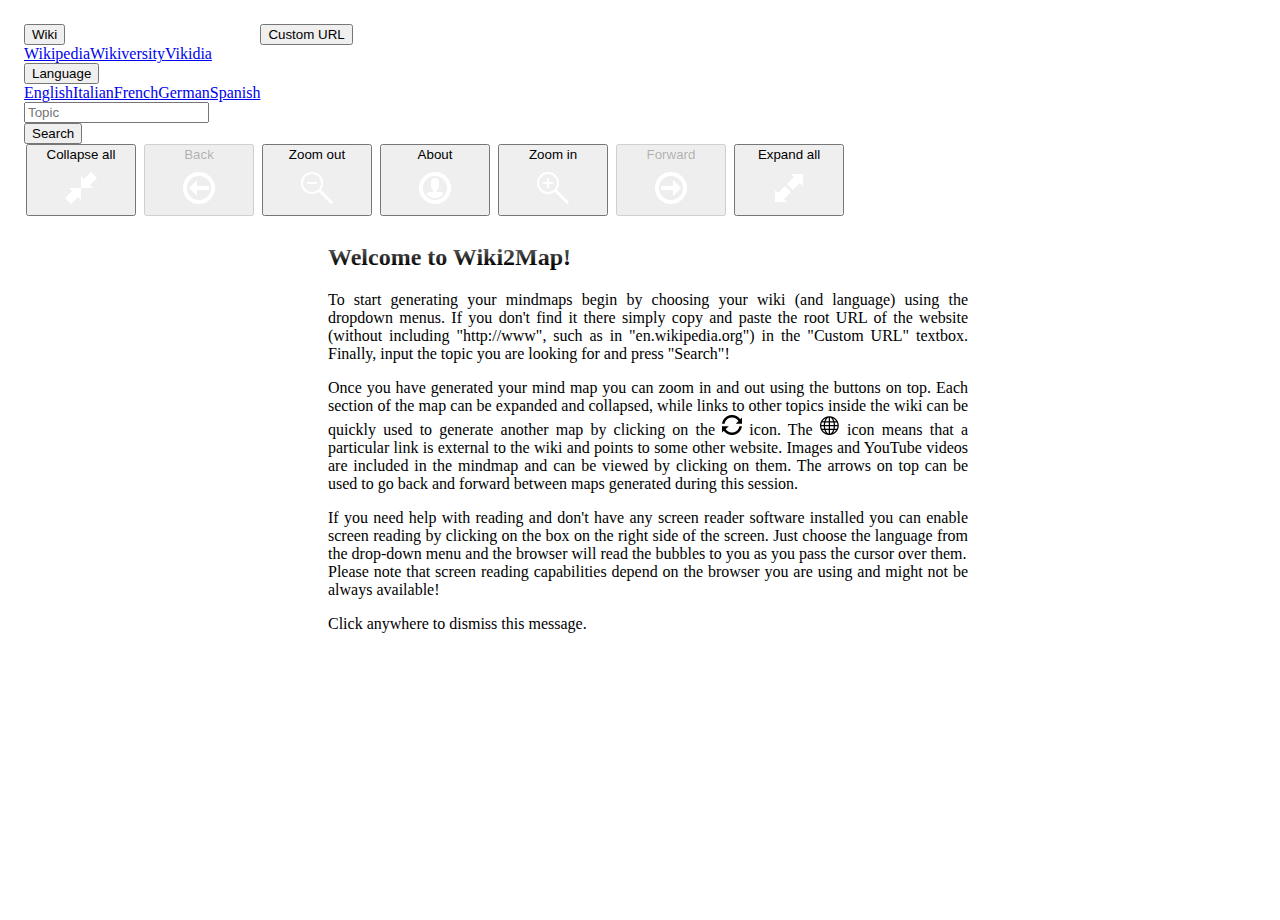
<file: index.html>
<!DOCTYPE html>
<html lang="en">
	<head>
    <meta charset="utf-8">
    <meta name="viewport" content="width=device-width, initial-scale=1, shrink-to-fit=no">

		<meta http-equiv="Cache-Control" content="no-cache, no-store, must-revalidate" />
		<meta http-equiv="Pragma" content="no-cache" />
		<meta http-equiv="Expires" content="0" />

		<title>Wiki2Map</title>

    <link rel="stylesheet" href="https://stackpath.bootstrapcdn.com/bootstrap/4.5.0/css/bootstrap.min.css"
			integrity="sha384-9aIt2nRpC12Uk9gS9baDl411NQApFmC26EwAOH8WgZl5MYYxFfc+NcPb1dKGj7Sk" crossorigin="anonymous"/>
		<link type="text/css" rel="stylesheet" href="css/jsmind.css"/>
		<link type="text/css" rel="stylesheet" href="css/index.css"/>

		<link rel="apple-touch-icon" sizes="180x180" href="res/favicon/apple-touch-icon.png">
		<link rel="icon" type="image/png" sizes="32x32" href="res/favicon/favicon-32x32.png">
		<link rel="icon" type="image/png" sizes="16x16" href="res/favicon/favicon-16x16.png">
		<link rel="manifest" href="res/favicon/site.webmanifest">
		<link rel="mask-icon" href="res/favicon/safari-pinned-tab.svg" color="#007bff">
		<link rel="shortcut icon" href="res/favicon/favicon.ico">
		<meta name="apple-mobile-web-app-title" content="Wiki2Map">
		<meta name="application-name" content="Wiki2Map">
		<meta name="msapplication-TileColor" content="#2b5797">
		<meta name="msapplication-config" content="res/favicon/browserconfig.xml">
		<meta name="theme-color" content="#007bff">
	</head>
	<body>
		<div class="row" id="controls" data-target="0">
			<div class="col-lg-3 col-md-12">
				<div id="dropdown-container" class="justify-content-between flex-wrap">
					<div class="d-flex">
						<div id="wiki-dropdown" class="mr-2 dropdown-container">
							<button class="btn mb-1 btn-primary dropdown-toggle" type="button"
								id="wiki-dropdown-btn" data-toggle="dropdown" aria-haspopup="true" aria-expanded="false">
								<span localized="wiki-dropdown|html"></span>
						  </button>
						  <div class="dropdown-menu" aria-labelledby="wiki-dropdown-btn"></div>
						</div>
						<div id="lang-dropdown" class="dropdown-container">
							<button class="btn mb-1 btn-primary dropdown-toggle" type="button"
								id="lang-dropdown-btn" data-toggle="dropdown" aria-haspopup="true" aria-expanded="false">
						    <span localized="language-dropdown|html"></span>
						  </button>
						  <div class="dropdown-menu" aria-labelledby="lang-dropdown-btn"></div>
						</div>
					</div>
					<div class="d-flex">
						<button id="custom-url-button" localized="custom-url-button|html" class="btn mb-1 btn-outline-primary"></button>
					</div>
				</div>
				<div class="input-group mb-2" id="custom-url-container">
					<input type="text" id="custom-url" localized="wiki-textbox|placeholder" class="form-control">
					<div class="input-group-append">
						<button class="btn btn-primary" id="custom-url-back" localized="custom-url-back-button|html" type="button"></button>
					</div>
				</div>
				<div class="input-group mt-1" id="topic-container">
					<input type="text" id="topic" localized="topic-textbox|placeholder" class="form-control">
					<div class="input-group-append">
						<button class="btn btn-success" id="submit" localized="search-button|html" type="button"></button>
					</div>
				</div>
				<ul class="list-group" id="autocomplete"></ul>
				<div id="message-container">
					<div class="alert alert-danger mt-2" id="error-message" localized="error-message|html" role="alert"></div>
					<div class="alert alert-light mt-2" id="about-message" localized="about-content|html" role="alert"></div>
				</div>
			</div>
			<!-- MIDDLE NAVBAR BEGIN -->
			<div class="col-lg-6 col-md-12">
				<div class="d-flex flex-row justify-content-center h-100" id="middle-nav">
					<button id="collapse-button" class="btn btn-primary">
						<span localized="collapse-button|html"></span>
						<img src="res/nav/collapse.png" localized="collapse-img|title,alt"/>
					</button>
					<button id="back-button" disabled class="btn btn-primary">
						<span localized="back-button|html"></span>
						<img src="res/nav/back.png" localized="back-img|title,alt"/>
					</button>
					<button id="zoom-out-button" class="btn btn-info">
						<span localized="zoom-out-button|html"></span>
						<img src="res/nav/out.png" localized="zoom-out-img|title,alt"/>
					</button>
					<button id="about-button" class="btn btn-primary">
						<span localized="about-button|html"></span>
						<img src="res/nav/about.png" localized="about-img|title,alt"/>
					</button>
					<button id="zoom-in-button" class="btn btn-info">
						<span localized="zoom-in-button|html"></span>
						<img src="res/nav/in.png" localized="zoom-in-img|title,alt"/>
					</button>
					<button id="forward-button" disabled class="btn btn-primary">
						<span localized="forward-button|html"></span>
						<img src="res/nav/forward.png" localized="forward-img|title,alt"/>
					</button>
					<button id="expand-button" class="btn btn-primary">
						<span localized="expand-button|html"></span>
						<img src="res/nav/expand.png" localized="expand-img|title,alt"/>
					</button>
				</div>
			</div>
			<!-- MIDDLE NAVBAR END -->
			<div class="col-lg-3 col-md-12">
				<div class="d-flex flex-row justify-content-end h-100 dropdown-container" id="tts-dropdown">
					<button class="btn btn-primary dropdown-toggle h-100" type="button"
						id="tts-dropdown-btn" data-toggle="dropdown" aria-haspopup="true" aria-expanded="false">
						<img src="res/nav/tts.png"/>
						<p></p>
						<span></span>
					</button>
					<div class="dropdown-menu" aria-labelledby="tts-dropdown-btn"></div>
				</div>
			</div>
		</div>
		<div id="loading">
			<img title="Loading..." alt="Loading..." src="res/map/loading.gif"/>
		</div>
		<div id="tooltip"></div>
		<div id="map"></div>
		<div id="help" localized="init-help|title" title="Click to dismiss">
			<span localized="init-help-content|html"></span>
		</div>
		<script src="https://code.jquery.com/jquery-3.5.1.min.js"
			integrity="sha256-9/aliU8dGd2tb6OSsuzixeV4y/faTqgFtohetphbbj0=" crossorigin="anonymous"></script>

    <script src="https://cdn.jsdelivr.net/npm/popper.js@1.16.0/dist/umd/popper.min.js"
			integrity="sha384-Q6E9RHvbIyZFJoft+2mJbHaEWldlvI9IOYy5n3zV9zzTtmI3UksdQRVvoxMfooAo" crossorigin="anonymous"></script>
    <script src="https://stackpath.bootstrapcdn.com/bootstrap/4.5.0/js/bootstrap.min.js"
			integrity="sha384-OgVRvuATP1z7JjHLkuOU7Xw704+h835Lr+6QL9UvYjZE3Ipu6Tp75j7Bh/kR0JKI" crossorigin="anonymous"></script>

		<script src="js/main.js" type="module"/></script>

		<script src="js/lib/wtf_wikipedia.js" type="text/javascript"></script>
		<script src="js/lib/jsmind.custom.js" type="text/javascript"></script>
	</body>
</html>
</file>
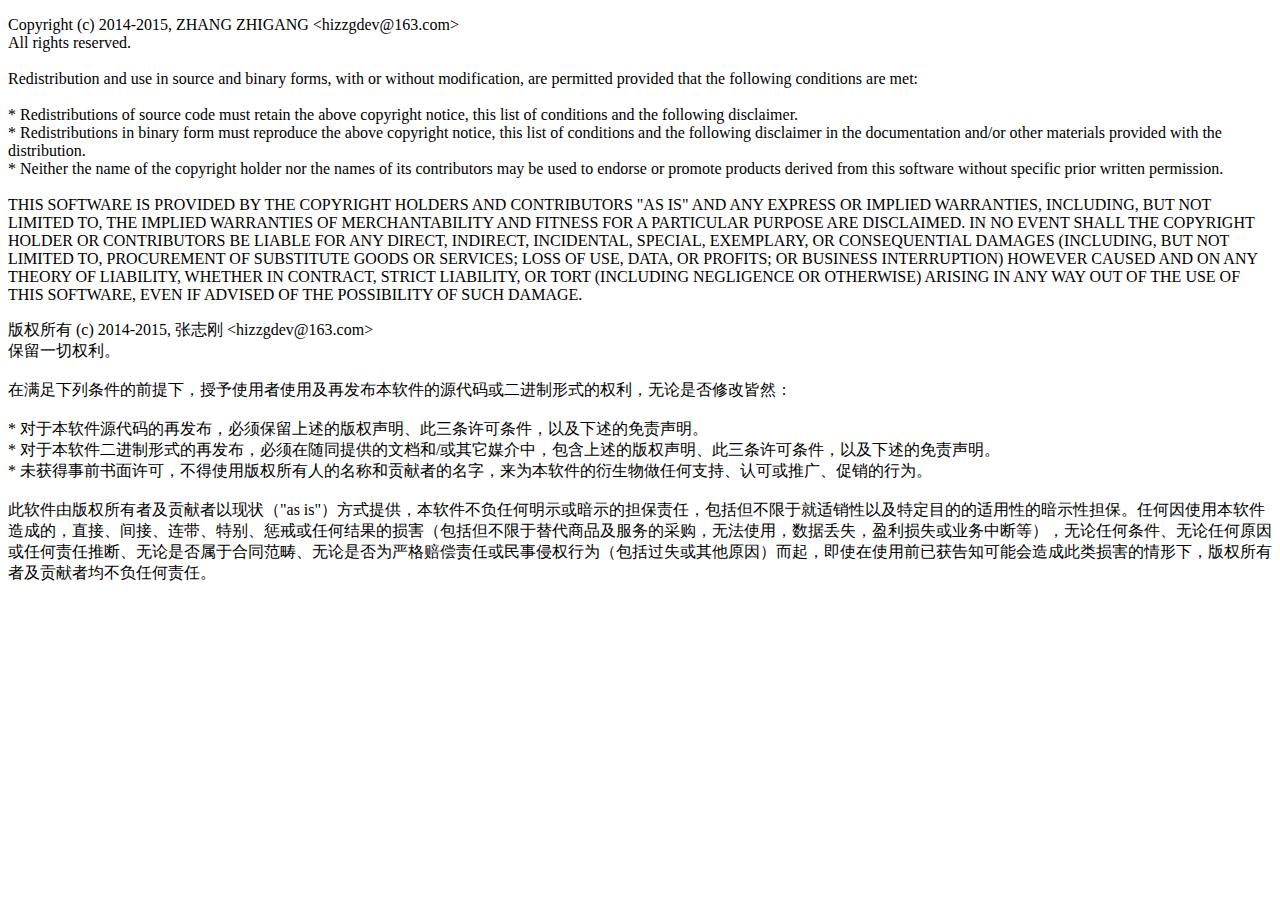
<file: licenses/jsmind/license.html>
<!DOCTYPE HTML>
<html>
	<head>
		<meta http-equiv="Content-Type" content="text/html; charset=utf-8" />
		<title>jsMind License</title>
	</head>
	<body>
		<p>
			Copyright (c) 2014-2015, ZHANG ZHIGANG &#x3C;hizzgdev@163.com&#x3E;<br>
			All rights reserved.<br><br>

			Redistribution and use in source and binary forms, with or without modification, are permitted provided that the following conditions are met:<br><br>

			* Redistributions of source code must retain the above copyright notice, this list of conditions and the following disclaimer.<br>
			* Redistributions in binary form must reproduce the above copyright notice, this list of conditions and the following disclaimer in the documentation and/or other materials provided with the distribution.<br>
			* Neither the name of the copyright holder nor the names of its contributors may be used to endorse or promote products derived from this software without specific prior written permission.<br><br>

			THIS SOFTWARE IS PROVIDED BY THE COPYRIGHT HOLDERS AND CONTRIBUTORS "AS IS" AND ANY EXPRESS OR IMPLIED WARRANTIES, INCLUDING, BUT NOT LIMITED TO, THE IMPLIED WARRANTIES OF MERCHANTABILITY AND FITNESS FOR A PARTICULAR PURPOSE ARE DISCLAIMED. IN NO EVENT SHALL THE COPYRIGHT HOLDER OR CONTRIBUTORS BE LIABLE FOR ANY DIRECT, INDIRECT, INCIDENTAL, SPECIAL, EXEMPLARY, OR CONSEQUENTIAL DAMAGES (INCLUDING, BUT NOT LIMITED TO, PROCUREMENT OF SUBSTITUTE GOODS OR SERVICES; LOSS OF USE, DATA, OR PROFITS; OR BUSINESS INTERRUPTION) HOWEVER CAUSED AND ON ANY THEORY OF LIABILITY, WHETHER IN CONTRACT, STRICT LIABILITY, OR TORT (INCLUDING NEGLIGENCE OR OTHERWISE) ARISING IN ANY WAY OUT OF THE USE OF THIS SOFTWARE, EVEN IF ADVISED OF THE POSSIBILITY OF SUCH DAMAGE.
		</p>


		<p>
			版权所有 (c) 2014-2015, 张志刚 &#x3C;hizzgdev@163.com&#x3E;<br>
			保留一切权利。<br><br>

			在满足下列条件的前提下，授予使用者使用及再发布本软件的源代码或二进制形式的权利，无论是否修改皆然：<br><br>

			* 对于本软件源代码的再发布，必须保留上述的版权声明、此三条许可条件，以及下述的免责声明。<br>
			* 对于本软件二进制形式的再发布，必须在随同提供的文档和/或其它媒介中，包含上述的版权声明、此三条许可条件，以及下述的免责声明。<br>
			* 未获得事前书面许可，不得使用版权所有人的名称和贡献者的名字，来为本软件的衍生物做任何支持、认可或推广、促销的行为。<br><br>

			此软件由版权所有者及贡献者以现状（"as is"）方式提供，本软件不负任何明示或暗示的担保责任，包括但不限于就适销性以及特定目的的适用性的暗示性担保。任何因使用本软件造成的，直接、间接、连带、特别、惩戒或任何结果的损害（包括但不限于替代商品及服务的采购，无法使用，数据丢失，盈利损失或业务中断等），无论任何条件、无论任何原因或任何责任推断、无论是否属于合同范畴、无论是否为严格赔偿责任或民事侵权行为（包括过失或其他原因）而起，即使在使用前已获告知可能会造成此类损害的情形下，版权所有者及贡献者均不负任何责任。
		</p>
	</body>
</html>
</file>
<file: css/jsmind.css>
/*
 * Released under BSD License
 * Copyright (c) 2014-2015 hizzgdev@163.com
 *
 * Project Home:
 *   https://github.com/hizzgdev/jsmind/
 */

/* important section */
.jsmind-inner{position:relative;overflow:auto;width:100%;height:100%;}/*box-shadow:0 0 2px #000;*/
.jsmind-inner{
	moz-user-select:-moz-none;
	-moz-user-select:none;
	-o-user-select:none;
	-khtml-user-select:none;
	-webkit-user-select:none;
	-ms-user-select:none;
	user-select:none;
}

/* z-index:1 */
canvas{position:absolute;z-index:1;}

/* z-index:2 */
jmnodes {
	position:absolute;
	z-index:2;
	background-color:rgba(0,0,0,0);
}/*background color is necessary*/

jmnode {
	position:absolute;
	cursor:default;
	max-width:400px;
	white-space:nowrap;
	overflow:hidden;
	text-overflow:ellipsis;
}

jmexpander {
	position:absolute;
	width:12px;
	height:12px;
	display:block;
	overflow:hidden;
	line-height:9px;
	font-size:14px;
	text-align:center;
	background-color: #fff;
	border-radius:10px;
	border: 1px solid #a1a1a1;
	cursor: pointer;
}

/* default theme */
jmnode {
	padding:8px;
	background-color: #fff;
	border: 1px solid #ced4da;
	color: #212529;
	border-radius:4px;
	font:16px/1.125 Verdana, Arial, Helvetica, sans-serif;
}

jmnode:hover, jmnode.root:hover {
	background-color: #f3f5f7;
	border-color: #212529;
}

jmnode a, jmnode a:hover {
	color: #212529;
	text-decoration: none;
}

jmnode.root {
	font-size:25px;
	border-radius: 50px;
	padding: 12px;
}

jmexpander {
	border-color:#777;
}

jmexpander:hover {
	border-color:#000;
}

@media screen and (max-device-width: 1024px) {
	jmnode{padding:5px;border-radius:3px;font-size:14px;}
	jmnode.root{font-size:21px;}
}

/* Added stuff */

jmnode .image-link {
	display: inline-block;
	width: 100%;
	height: 100%;
	overflow: hidden;
}

jmnode .icon-link {
	height: 16px;
	width: 16px;
	vertical-align: middle;
	border-right: 1px solid #212529;
	padding-bottom: 2px;
	padding-right: 5px;
	margin-right: 5px;
	display: inline-block;
	cursor: pointer;
	box-sizing: content-box;
}

jmnode .video-link::after {
  content: "";
  position: absolute;
  top: 8px;
  left: 8px;
  width: calc(100% - 16px);
  height: calc(100% - 16px);
  background: url("../res/map/play.png") center center no-repeat;
	background-color: rgba(0, 0, 0, 0.3);
  opacity: .8;
}

jmnode iframe {
	border: 0;
}

jmnode img {
	width: 100%;
	display: block;
	position: relative;
}

jmnode img:after {
	content: attr(alt);
	color: #444;
	display: block;
	font-size: 14px;
	position: absolute;
	z-index: 2;
	top: 0;
	left: 0;
	width: 100%;
	height: 100%;
	background-color: #e5e5e5;
}
</file>
<file: css/index.css>
body {
	display: none;
}

body, html {
	width: 100%;
	height: 100%;
}

#controls {
	position: absolute;
	top: 0;
	right: 0;
	left: 0;
	z-index: 5000;
	background: linear-gradient(to bottom,
		rgba(255,255,255,1) 50%, 90%,
		rgba(255,255,255,0) 100%);
	padding: 1.5rem 1.5rem 50px 1.5rem;
	margin: 0 !important;
}

#custom-url-container {
	display: none;
}

#dropdown-container {
	display: flex;
}

#autocomplete {
	position: absolute;
	z-index: 5;
	top: 100%;
	left: 0;
	right: 0;
}

#autocomplete li {
	cursor: pointer;
}

#map {
	position: absolute;
	top: 0;
	right: 0;
	width: 100%;
	height: 100%;
	display: none;
}

#loading {
 	width: 100%;
	height: 100%;
	display: none;
	justify-content: center;
	align-items: center;
}

#tooltip {
	text-align: justify;
	text-justify: inter-word;
	position: absolute;
	display: none;
	z-index: 3;
	padding: 6px;
	max-width: 250px;
	background-color: #fff;
	border: 1px solid #ced4da;
	color: #212529;
	border-radius: 3px;
	font-size: 12px;
	font-family: Verdana, Arial, Helvetica, sans-serif;
}

#middle-nav .btn {
	margin: 0 2px 0 2px;
	padding-bottom: 0px;
	width: 110px;
}

#middle-nav .btn img {
	margin: 10px auto;
	display: block;
}

#tts-dropdown .btn {
	min-width: 200px;
}

#tts-dropdown {
	display: none;
}

#tts-dropdown .dropdown-menu {
	height: auto;
  max-height: 400px;
  overflow-x: hidden;
}

#tts-dropdown p {
	margin-bottom: 5px;
}

#error-message {
	margin-bottom: 0;
	display: none;
}

#message-container {
	position: absolute;
}

#about-message {
	left: 50%;
	transform: translateX(-50%);
	width: 90%;
	border: 1px solid #ced4da;
	display: none;
}

#help {
	cursor: pointer;
	text-align: justify;
	text-justify: inter-word;
	position: relative;
	width: 40rem;
	left: 50%;
	transform: translateX(-50%);
	top: 14rem;
}
</file>
